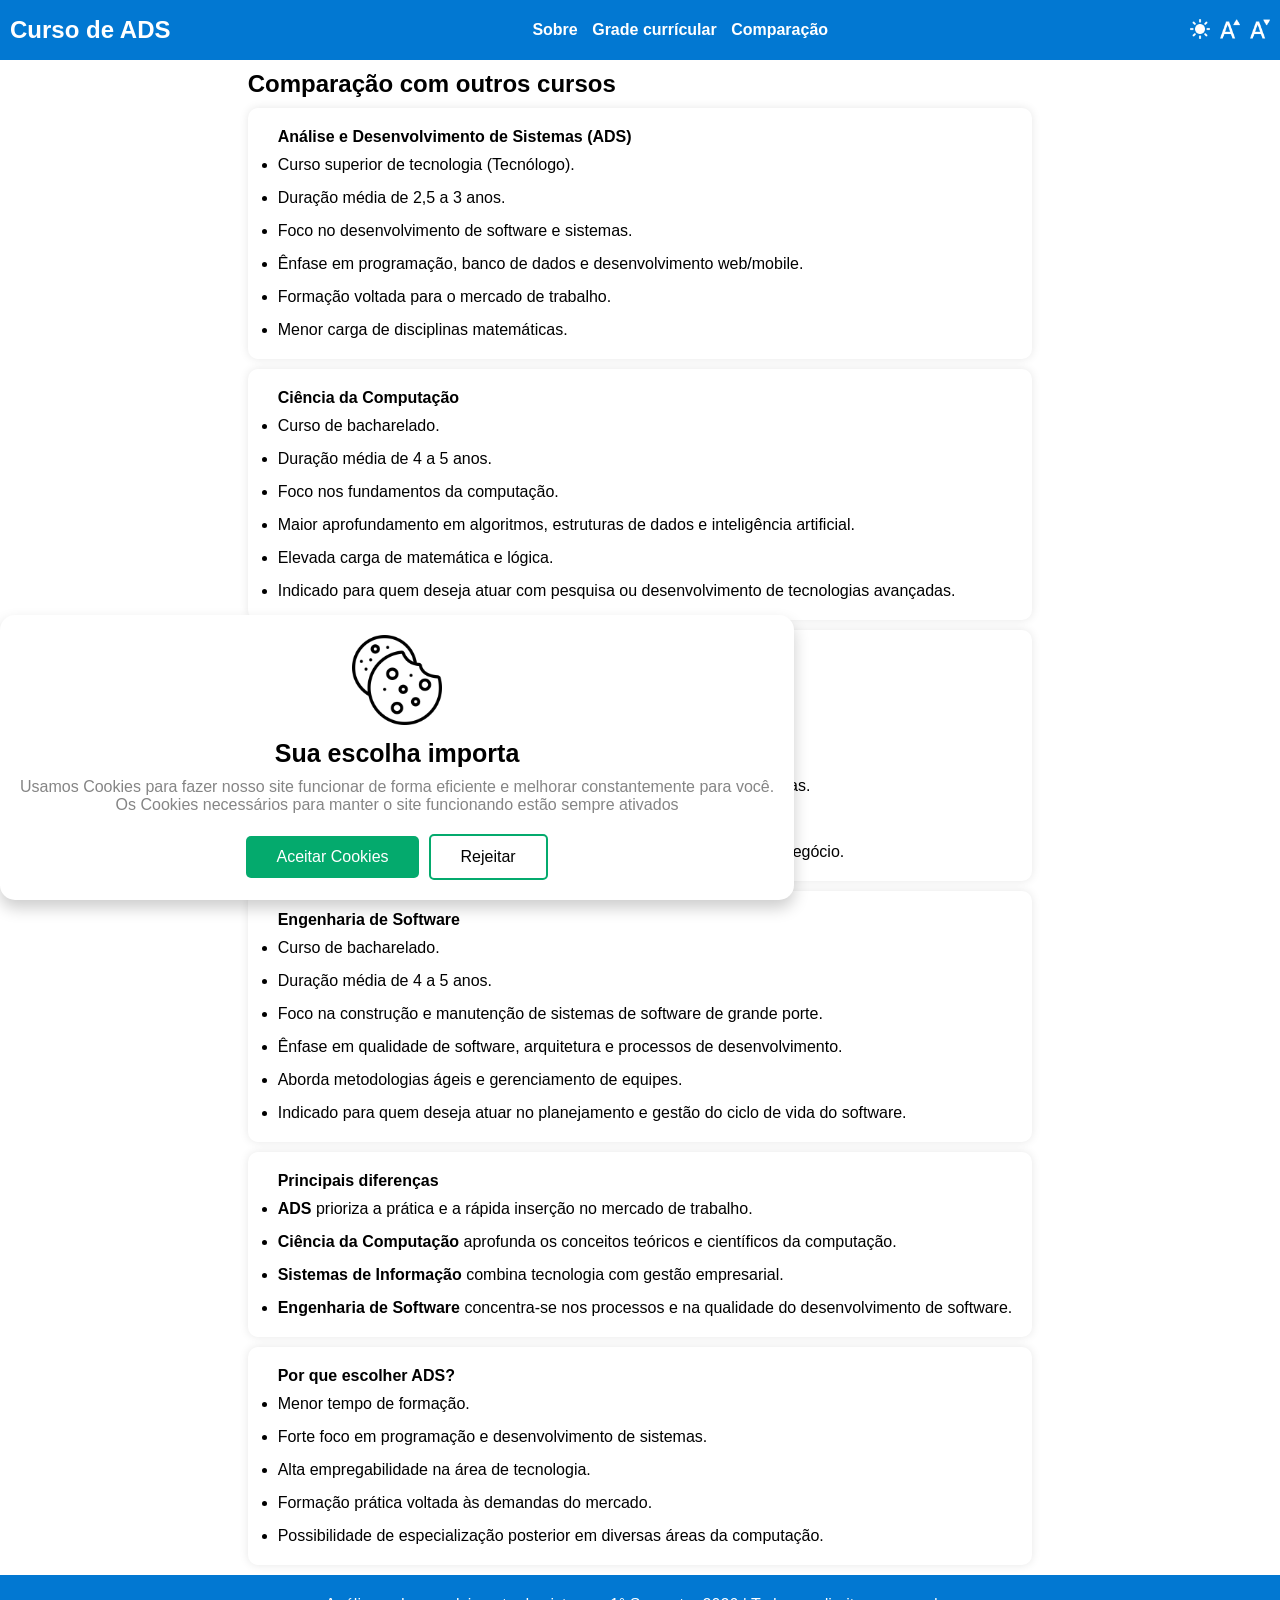
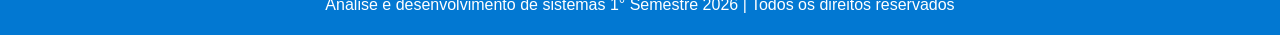
<file: comparacao.html>
<!DOCTYPE html>
<html lang="pt-BR">

<head>
    <meta charset="UTF-8">
    <meta name="viewport" content="width=device-width, initial-scale=1.0">
    <link rel="shortcut icon" type="image/x-icon" href="icons/tech-white.svg">
    <link rel="stylesheet" href="css/style.css">

    <title>Comparação | Curso de ADS</title>
</head>

<body>
    <header>
        <div class="top-bar">
            <div class="title-container">
                <strong>
                    <p class="title">Curso de ADS</p>
                </strong>
            </div>

            <div class="nav-container">
                <nav>
                    <ul>
                        <li><a href="./index.html">Sobre</a></li>
                        <li><a href="./grade-curricular.html">Grade currícular</a></li>
                        <li><a href="./comparacao.html">Comparação</a></li>
                    </ul>
                </nav>
            </div>

            <div class="accessible-container">
                <button id="theme-button">
                    <img class="icon" id="theme-icon" src="./icons/sun.png" alt="Alterar tema da página"
                        title="Alterar tema da página" height="20px">
                </button>

                <button id="increase-button">
                    <img class="icon" id="increase-icon" src="./icons/increase-font.png" alt="Aumentar a fonte"
                        title="Aumentar a fonte" height="20px">
                </button>

                <button id="decrease-button">
                    <img class="icon" id="decrease-icon" src="./icons/decrease-font.png" alt="Diminuir a fonte"
                        title="Diminuir a fonte" height="20px">
                </button>
            </div>
        </div>
    </header>

    <main>
        <section>
            <div class="section-container" style="align-items: center;">
                <div class="content-container">

                    <h1>Comparação com outros cursos</h1>

                    <div class="list-container">
                        <p><strong>Análise e Desenvolvimento de Sistemas (ADS)</strong></p>

                        <ul>
                            <li><p>Curso superior de tecnologia (Tecnólogo).</p></li>
                            <li><p>Duração média de 2,5 a 3 anos.</p></li>
                            <li><p>Foco no desenvolvimento de software e sistemas.</p></li>
                            <li><p>Ênfase em programação, banco de dados e desenvolvimento web/mobile.</p></li>
                            <li><p>Formação voltada para o mercado de trabalho.</p></li>
                            <li><p>Menor carga de disciplinas matemáticas.</p></li>
                        </ul>
                    </div>

                    <div class="list-container">
                        <p><strong>Ciência da Computação</strong></p>

                        <ul>
                            <li><p>Curso de bacharelado.</p></li>
                            <li><p>Duração média de 4 a 5 anos.</p></li>
                            <li><p>Foco nos fundamentos da computação.</p></li>
                            <li><p>Maior aprofundamento em algoritmos, estruturas de dados e inteligência artificial.</p></li>
                            <li><p>Elevada carga de matemática e lógica.</p></li>
                            <li><p>Indicado para quem deseja atuar com pesquisa ou desenvolvimento de tecnologias avançadas.</p></li>
                        </ul>
                    </div>

                    <div class="list-container">
                        <p><strong>Sistemas de Informação</strong></p>

                        <ul>
                            <li><p>Curso de bacharelado.</p></li>
                            <li><p>Duração média de 4 anos.</p></li>
                            <li><p>Integra conhecimentos de tecnologia e gestão.</p></li>
                            <li><p>Estuda processos organizacionais e soluções tecnológicas para empresas.</p></li>
                            <li><p>Maior enfoque em administração e gerenciamento de projetos.</p></li>
                            <li><p>Forma profissionais capazes de alinhar tecnologia às necessidades do negócio.</p></li>
                        </ul>
                    </div>

                    <div class="list-container">
                        <p><strong>Engenharia de Software</strong></p>

                        <ul>
                            <li><p>Curso de bacharelado.</p></li>
                            <li><p>Duração média de 4 a 5 anos.</p></li>
                            <li><p>Foco na construção e manutenção de sistemas de software de grande porte.</p></li>
                            <li><p>Ênfase em qualidade de software, arquitetura e processos de desenvolvimento.</p></li>
                            <li><p>Aborda metodologias ágeis e gerenciamento de equipes.</p></li>
                            <li><p>Indicado para quem deseja atuar no planejamento e gestão do ciclo de vida do software.</p></li>
                        </ul>
                    </div>

                    <div class="list-container">
                        <p><strong>Principais diferenças</strong></p>

                        <ul>
                            <li><p><strong>ADS</strong> prioriza a prática e a rápida inserção no mercado de trabalho.</p></li>
                            <li><p><strong>Ciência da Computação</strong> aprofunda os conceitos teóricos e científicos da computação.</p></li>
                            <li><p><strong>Sistemas de Informação</strong> combina tecnologia com gestão empresarial.</p></li>
                            <li><p><strong>Engenharia de Software</strong> concentra-se nos processos e na qualidade do desenvolvimento de software.</p></li>
                        </ul>
                    </div>

                    <div class="list-container">
                        <p><strong>Por que escolher ADS?</strong></p>

                        <ul>
                            <li><p>Menor tempo de formação.</p></li>
                            <li><p>Forte foco em programação e desenvolvimento de sistemas.</p></li>
                            <li><p>Alta empregabilidade na área de tecnologia.</p></li>
                            <li><p>Formação prática voltada às demandas do mercado.</p></li>
                            <li><p>Possibilidade de especialização posterior em diversas áreas da computação.</p></li>
                        </ul>
                    </div>
                </div>
            </div>

        </section>
    </main>

    <footer>
        <div class="footer-container">
            <p>Análise e desenvolvimento de sistemas 1° Semestre 2026 | Todos os direitos reservados</p>
        </div>
    </footer>

    <div class="consent-container">
        <div id="consentBox" class="hide">
            <img src="icons/cookies.png" width="90" alt="Imagem de permissão de cookies">
            <div id="consentContent">
                <header id="consentHeader">Sua escolha importa</header>

                <p>
                    Usamos Cookies para fazer nosso site funcionar de forma eficiente e melhorar constantemente para você.
                

                    <br>Os Cookies necessários para manter o site funcionando estão sempre ativados
                </p>

                <div class="buttons">
                    <button class="consentButton">Aceitar Cookies</button>
                    <button class="rejectButton">Rejeitar</button>
                </div>
            </div>
        </div>
    </div>
    
    <script src="js/cookie_settings.js"></script>
</body>

</html>
</file>
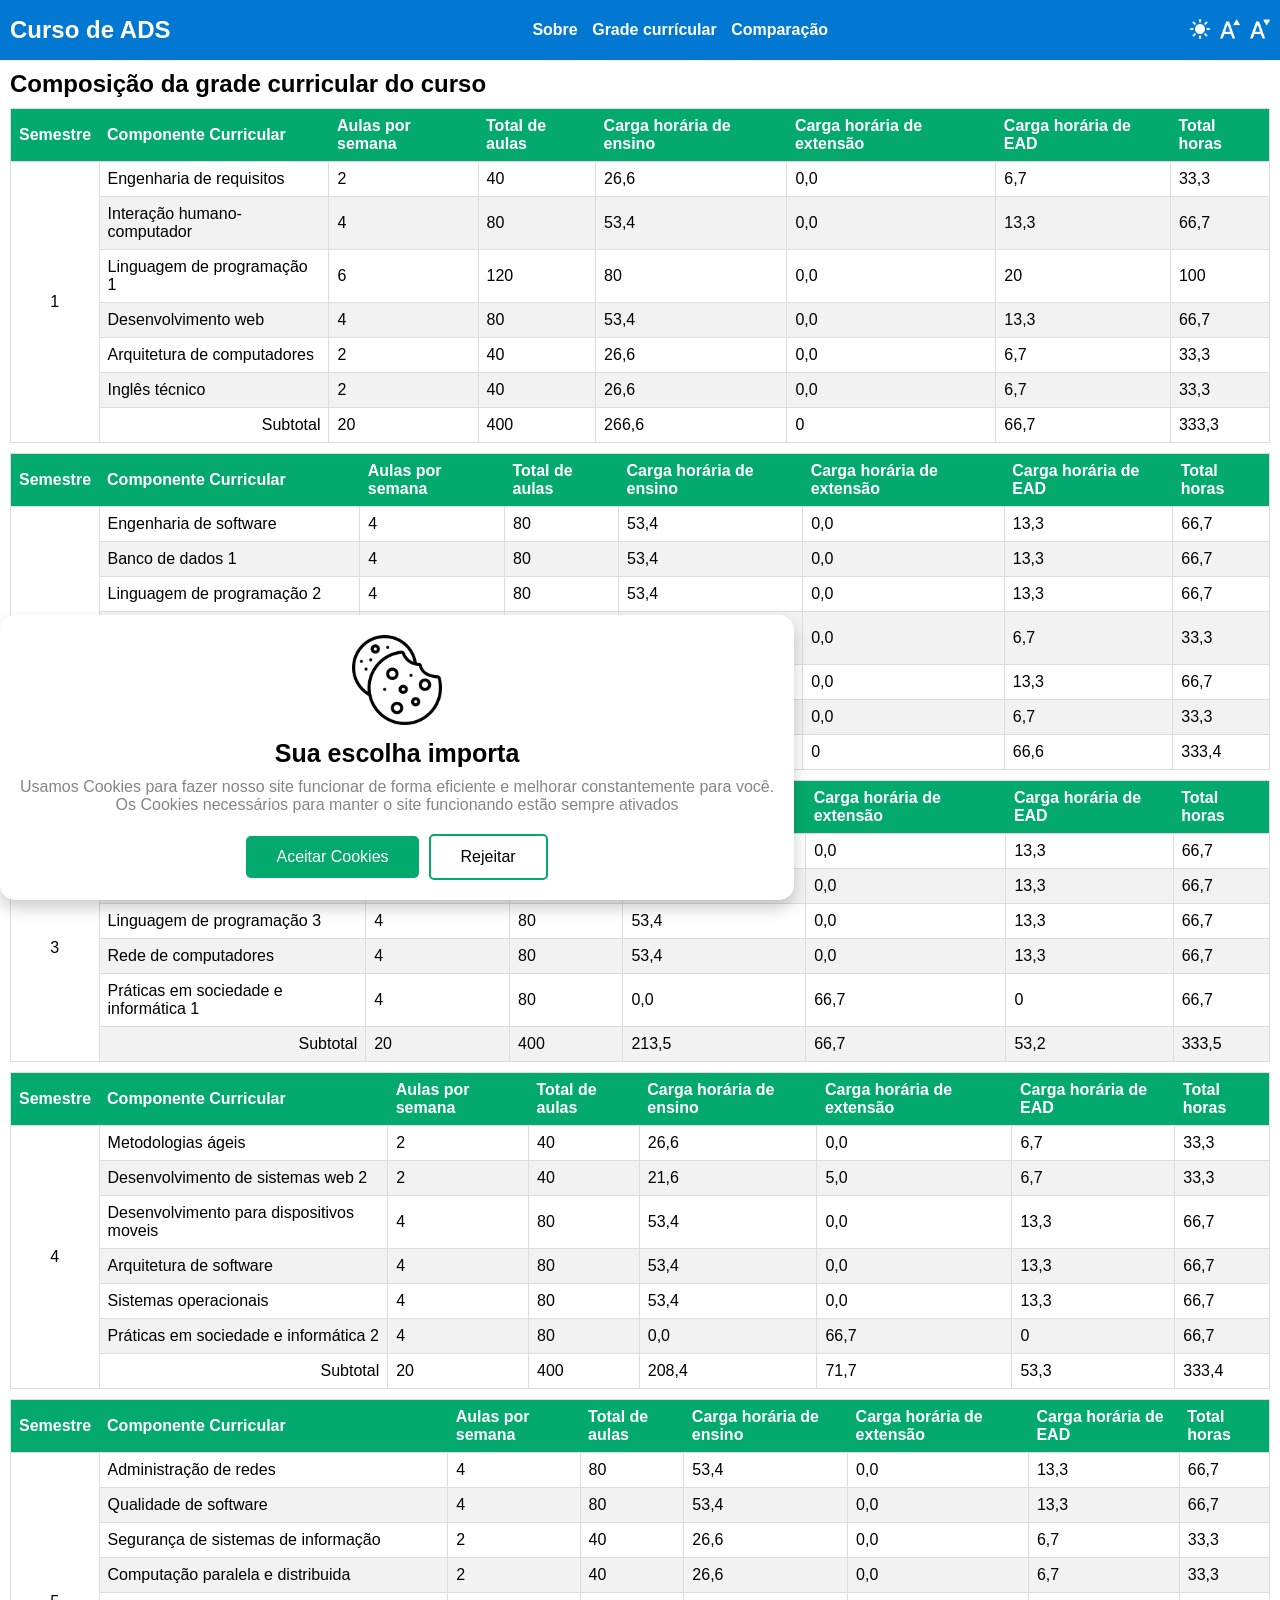
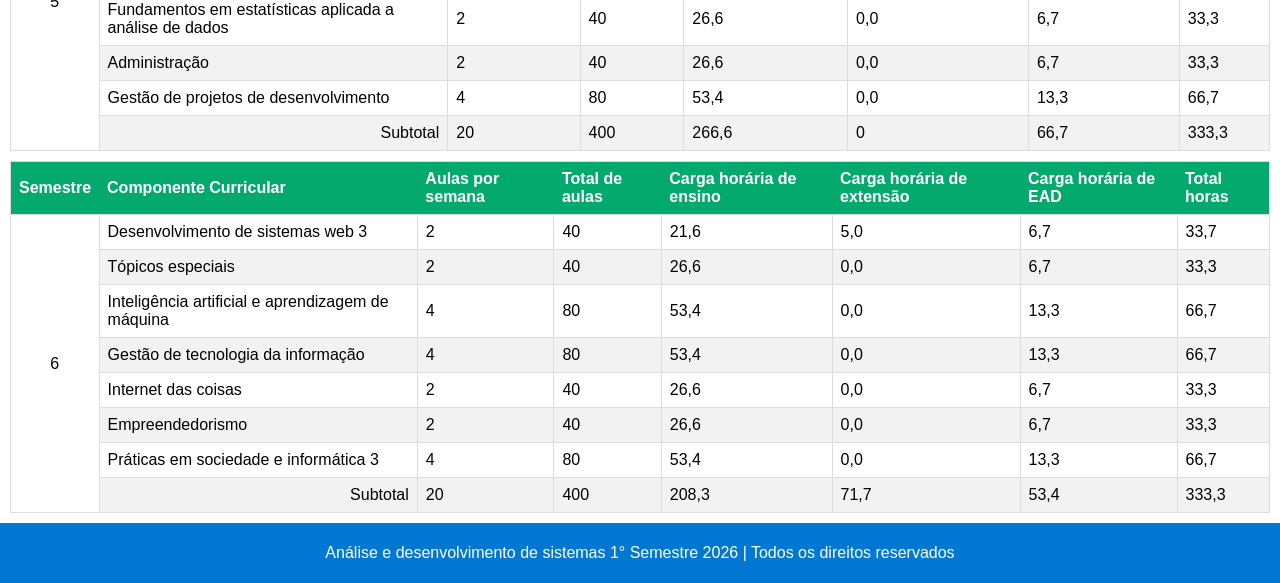
<file: grade-curricular.html>
<!DOCTYPE html>
<html lang="pt-BR">

<head>
    <meta charset="UTF-8">
    <meta name="viewport" content="width=device-width, initial-scale=1.0">
    <link rel="shortcut icon" type="image/x-icon" href="icons/tech-white.svg">
    <link rel="stylesheet" href="css/style.css">

    <title>Grade currícular | Curso de ADS</title>
</head>

<body>
    <header>
        <div class="top-bar">
            <div class="title-container">
                <strong>
                    <p class="title">Curso de ADS</p>
                </strong>
            </div>

            <div class="nav-container">
                <nav>
                    <ul>
                        <li><a href="./index.html">Sobre</a></li>
                        <li><a href="grade-curricular.html">Grade currícular</a></li>
                        <li><a href="./comparacao.html"">Comparação</a></li>
                    </ul>
                </nav>
            </div>

            <div class="accessible-container">
                <button id="theme-button">
                    <img class="icon" id="theme-icon" src="./icons/sun.png" alt="Alterar tema da página"
                        title="Alterar tema da página" height="20px">
                </button>

                <button id="increase-button">
                    <img class="icon" id="increase-icon" src="./icons/increase-font.png" alt="Aumentar a fonte"
                        title="Aumentar a fonte" height="20px">
                </button>

                <button id="decrease-button">
                    <img class="icon" id="decrease-icon" src="./icons/decrease-font.png" alt="Diminuir a fonte"
                        title="Diminuir a fonte" height="20px">
                </button>
            </div>
        </div>
    </header>

    <main>
        <section>
            <div class="section-container" style="align-items: center; display: block;">
                <div class="content-container">

                    <h1>Composição da grade curricular do curso</h1>

                    <div class="table-container" >
                        <!-- 1° semestre -->

                        <table class="tabela-curricular" style="overflow-x: auto;">
                            <tr>
                                <th><p>Semestre</p></th>
                                <th><p>Componente Curricular</p></th>
                                <th><p>Aulas por semana</p></th>
                                <th><p>Total de aulas</p></th>
                                <th><p>Carga horária de ensino</p></th>
                                <th><p>Carga horária de extensão</p></th>
                                <th><p>Carga horária de EAD</p></th>
                                <th><p>Total horas</p></th>
                            </tr>

                            <tr>
                                <td rowspan="7" style="text-align: center;"><p>1</p></td>
                                <td><p>Engenharia de requisitos</p></td>
                                <td><p>2</p></td>
                                <td><p>40</p></td>
                                <td><p>26,6</p></td>
                                <td><p>0,0</p></td>
                                <td><p>6,7</p></td>
                                <td><p>33,3</p></td>
                            </tr>

                            <tr>
                                <td><p>Interação humano-computador</p></td>
                                <td><p>4</p></td>
                                <td><p>80</p></td>
                                <td><p>53,4</p></td>
                                <td><p>0,0</p></td>
                                <td><p>13,3</p></td>
                                <td><p>66,7</p></td>
                            </tr>

                            <tr>
                                <td><p>Linguagem de programação 1</p></td>
                                <td><p>6</p></td>
                                <td><p>120</p></td>
                                <td><p>80</p></td>
                                <td><p>0,0</p></td>
                                <td><p>20</p></td>
                                <td><p>100</p></td>
                            </tr>

                            <tr>
                                <td><p>Desenvolvimento web</p></td>
                                <td><p>4</p></td>
                                <td><p>80</p></td>
                                <td><p>53,4</p></td>
                                <td><p>0,0</p></td>
                                <td><p>13,3</p></td>
                                <td><p>66,7</p></td>
                            </tr>

                            <tr>
                                <td><p>Arquitetura de computadores</p></td>
                                <td><p>2</p></td>
                                <td><p>40</p></td>
                                <td><p>26,6</p></td>
                                <td><p>0,0</p></td>
                                <td><p>6,7</p></td>
                                <td><p>33,3</p></td>
                            </tr>

                            <tr>
                                <td><p>Inglês técnico</p></td>
                                <td><p>2</p></td>
                                <td><p>40</p></td>
                                <td><p>26,6</p></td>
                                <td><p>0,0</p></td>
                                <td><p>6,7</p></td>
                                <td><p>33,3</p></td>
                            </tr>

                            <tr>
                                <td style="text-align: right;"><p>Subtotal</p></td>
                                <td><p>20</p></td>
                                <td><p>400</p></td>
                                <td><p>266,6</p></td>
                                <td><p>0</p></td>
                                <td><p>66,7</p></td>
                                <td><p>333,3</p></td>
                            </tr>
                        </table>

                        <!-- 2° semestre -->
                        <table class="tabela-curricular">
                            <tr>
                                <th><p>Semestre</p></th>
                                <th><p>Componente Curricular</p></th>
                                <th><p>Aulas por semana</p></th>
                                <th><p>Total de aulas</p></th>
                                <th><p>Carga horária de ensino</p></th>
                                <th><p>Carga horária de extensão</p></th>
                                <th><p>Carga horária de EAD</p></th>
                                <th><p>Total horas</p></th>
                            </tr>

                            <tr>
                                <td rowspan="7" style="text-align: center;"><p>2</p></td>
                                <td><p>Engenharia de software</p></td>
                                <td><p>4</p></td>
                                <td><p>80</p></td>
                                <td><p>53,4</p></td>
                                <td><p>0,0</p></td>
                                <td><p>13,3</p></td>
                                <td><p>66,7</p></td>
                            </tr>

                            <tr>
                                <td><p>Banco de dados 1</p></td>
                                <td><p>4</p></td>
                                <td><p>80</p></td>
                                <td><p>53,4</p></td>
                                <td><p>0,0</p></td>
                                <td><p>13,3</p></td>
                                <td><p>66,7</p></td>
                            </tr>

                            <tr>
                                <td><p>Linguagem de programação 2</p></td>
                                <td><p>4</p></td>
                                <td><p>80</p></td>
                                <td><p>53,4</p></td>
                                <td><p>0,0</p></td>
                                <td><p>13,3</p></td>
                                <td><p>66,7</p></td>
                            </tr>

                            <tr>
                                <td><p>Desenvolvimento de sistemas web 1</p></td>
                                <td><p>2</p></td>
                                <td><p>40</p></td>
                                <td><p>26,6</p></td>
                                <td><p>0,0</p></td>
                                <td><p>6,7</p></td>
                                <td><p>33,3</p></td>
                            </tr>

                            <tr>
                                <td><p>Estrutura de dados 1</p></td>
                                <td><p>4</p></td>
                                <td><p>80</p></td>
                                <td><p>53,4</p></td>
                                <td><p>0,0</p></td>
                                <td><p>13,3</p></td>
                                <td><p>66,7</p></td>
                            </tr>

                            <tr>
                                <td><p>Comunicação e expressão</p></td>
                                <td><p>2</p></td>
                                <td><p>40</p></td>
                                <td><p>26,6</p></td>
                                <td><p>0,0</p></td>
                                <td><p>6,7</p></td>
                                <td><p>33,3</p></td>
                            </tr>

                            <tr>
                                <td style="text-align: right;"><p>Subtotal</p></td>
                                <td><p>20</p></td>
                                <td><p>400</p></td>
                                <td><p>266,7</p></td>
                                <td><p>0</p></td>
                                <td><p>66,6</p></td>
                                <td><p>333,4</p></td>
                            </tr>
                        </table>

                        <!-- 3° semestre -->
                        <table class="tabela-curricular">
                            <tr>
                                <th><p>Semestre</p></th>
                                <th><p>Componente Curricular</p></th>
                                <th><p>Aulas por semana</p></th>
                                <th><p>Total de aulas</p></th>
                                <th><p>Carga horária de ensino</p></th>
                                <th><p>Carga horária de extensão</p></th>
                                <th><p>Carga horária de EAD</p></th>
                                <th><p>Total horas</p></th>
                            </tr>

                            <tr>
                                <td rowspan="6" style="text-align: center;"><p>3</p></td>
                                <td><p>Banco de dados 2</p></td>
                                <td><p>4</p></td>
                                <td><p>80</p></td>
                                <td><p>53,4</p></td>
                                <td><p>0,0</p></td>
                                <td><p>13,3</p></td>
                                <td><p>66,7</p></td>
                            </tr>

                            <tr>
                                <td><p>Estrutura de dados 2</p></td>
                                <td><p>4</p></td>
                                <td><p>80</p></td>
                                <td><p>53,4</p></td>
                                <td><p>0,0</p></td>
                                <td><p>13,3</p></td>
                                <td><p>66,7</p></td>
                            </tr>

                            <tr>
                                <td><p>Linguagem de programação 3</p></td>
                                <td><p>4</p></td>
                                <td><p>80</p></td>
                                <td><p>53,4</p></td>
                                <td><p>0,0</p></td>
                                <td><p>13,3</p></td>
                                <td><p>66,7</p></td>
                            </tr>

                            <tr>
                                <td><p>Rede de computadores</p></td>
                                <td><p>4</p></td>
                                <td><p>80</p></td>
                                <td><p>53,4</p></td>
                                <td><p>0,0</p></td>
                                <td><p>13,3</p></td>
                                <td><p>66,7</p></td>
                            </tr>

                            <tr>
                                <td><p>Práticas em sociedade e informática 1</p></td>
                                <td><p>4</p></td>
                                <td><p>80</p></td>
                                <td><p>0,0</p></td>
                                <td><p>66,7</p></td>
                                <td><p>0</p></td>
                                <td><p>66,7</p></td>
                            </tr>

                            <tr>
                                <td style="text-align: right;"><p>Subtotal</p></td>
                                <td><p>20</p></td>
                                <td><p>400</p></td>
                                <td><p>213,5</p></td>
                                <td><p>66,7</p></td>
                                <td><p>53,2</p></td>
                                <td><p>333,5</p></td>
                            </tr>
                        </table>

                        <!-- 4° semestre -->
                        <table class="tabela-curricular">
                            <tr>
                                <th><p>Semestre</p></th>
                                <th><p>Componente Curricular</p></th>
                                <th><p>Aulas por semana</p></th>
                                <th><p>Total de aulas</p></th>
                                <th><p>Carga horária de ensino</p></th>
                                <th><p>Carga horária de extensão</p></th>
                                <th><p>Carga horária de EAD</p></th>
                                <th><p>Total horas</p></th>
                            </tr>

                            <tr>
                                <td rowspan="7" style="text-align: center;"><p>4</p></td>
                                <td><p>Metodologias ágeis</p></td>
                                <td><p>2</p></td>
                                <td><p>40</p></td>
                                <td><p>26,6</p></td>
                                <td><p>0,0</p></td>
                                <td><p>6,7</p></td>
                                <td><p>33,3</p></td>
                            </tr>

                            <tr>
                                <td><p>Desenvolvimento de sistemas web 2</p></td>
                                <td><p>2</p></td>
                                <td><p>40</p></td>
                                <td><p>21,6</p></td>
                                <td><p>5,0</p></td>
                                <td><p>6,7</p></td>
                                <td><p>33,3</p></td>
                            </tr>

                            <tr>
                                <td><p>Desenvolvimento para dispositivos moveis</p></td>
                                <td><p>4</p></td>
                                <td><p>80</p></td>
                                <td><p>53,4</p></td>
                                <td><p>0,0</p></td>
                                <td><p>13,3</p></td>
                                <td><p>66,7</p></td>
                            </tr>

                            <tr>
                                <td><p>Arquitetura de software</p></td>
                                <td><p>4</p></td>
                                <td><p>80</p></td>
                                <td><p>53,4</p></td>
                                <td><p>0,0</p></td>
                                <td><p>13,3</p></td>
                                <td><p>66,7</p></td>
                            </tr>

                            <tr>
                                <td><p>Sistemas operacionais</p></td>
                                <td><p>4</p></td>
                                <td><p>80</p></td>
                                <td><p>53,4</p></td>
                                <td><p>0,0</p></td>
                                <td><p>13,3</p></td>
                                <td><p>66,7</p></td>
                            </tr>

                            <tr>
                                <td><p>Práticas em sociedade e informática 2</p></td>
                                <td><p>4</p></td>
                                <td><p>80</p></td>
                                <td><p>0,0</p></td>
                                <td><p>66,7</p></td>
                                <td><p>0</p></td>
                                <td><p>66,7</p></td>
                            </tr>

                            <tr>
                                <td style="text-align: right;"><p>Subtotal</p></td>
                                <td><p>20</p></td>
                                <td><p>400</p></td>
                                <td><p>208,4</p></td>
                                <td><p>71,7</p></td>
                                <td><p>53,3</p></td>
                                <td><p>333,4</p></td>
                            </tr>
                        </table>

                        <!-- 5° semestre -->
                        <table class="tabela-curricular">
                            <tr>
                                <th><p>Semestre</p></th>
                                <th><p>Componente Curricular</p></th>
                                <th><p>Aulas por semana</p></th>
                                <th><p>Total de aulas</p></th>
                                <th><p>Carga horária de ensino</p></th>
                                <th><p>Carga horária de extensão</p></th>
                                <th><p>Carga horária de EAD</p></th>
                                <th><p>Total horas</p></th>
                            </tr>

                            <tr>
                                <td rowspan="8" style="text-align: center;"><p>5</p></td>
                                <td><p>Administração de redes</p></td>
                                <td><p>4</p></td>
                                <td><p>80</p></td>
                                <td><p>53,4</p></td>
                                <td><p>0,0</p></td>
                                <td><p>13,3</p></td>
                                <td><p>66,7</p></td>
                            </tr>

                            <tr>
                                <td><p>Qualidade de software</p></td>
                                <td><p>4</p></td>
                                <td><p>80</p></td>
                                <td><p>53,4</p></td>
                                <td><p>0,0</p></td>
                                <td><p>13,3</p></td>
                                <td><p>66,7</p></td>
                            </tr>

                            <tr>
                                <td><p>Segurança de sistemas de informação</p></td>
                                <td><p>2</p></td>
                                <td><p>40</p></td>
                                <td><p>26,6</p></td>
                                <td><p>0,0</p></td>
                                <td><p>6,7</p></td>
                                <td><p>33,3</p></td>
                            </tr>

                            <tr>
                                <td><p>Computação paralela e distribuida</p></td>
                                <td><p>2</p></td>
                                <td><p>40</p></td>
                                <td><p>26,6</p></td>
                                <td><p>0,0</p></td>
                                <td><p>6,7</p></td>
                                <td><p>33,3</p></td>
                            </tr>

                            <tr>
                                <td><p>Fundamentos em estatísticas aplicada a análise de dados</p></td>
                                <td><p>2</p></td>
                                <td><p>40</p></td>
                                <td><p>26,6</p></td>
                                <td><p>0,0</p></td>
                                <td><p>6,7</p></td>
                                <td><p>33,3</p></td>
                            </tr>

                            <tr>
                                <td><p>Administração</p></td>
                                <td><p>2</p></td>
                                <td><p>40</p></td>
                                <td><p>26,6</p></td>
                                <td><p>0,0</p></td>
                                <td><p>6,7</p></td>
                                <td><p>33,3</p></td>
                            </tr>

                            <tr>
                                <td><p>Gestão de projetos de desenvolvimento</p></td>
                                <td><p>4</p></td>
                                <td><p>80</p></td>
                                <td><p>53,4</p></td>
                                <td><p>0,0</p></td>
                                <td><p>13,3</p></td>
                                <td><p>66,7</p></td>
                            </tr>

                            <tr>
                                <td style="text-align: right;"><p>Subtotal</p></td>
                                <td><p>20</p></td>
                                <td><p>400</p></td>
                                <td><p>266,6</p></td>
                                <td><p>0</p></td>
                                <td><p>66,7</p></td>
                                <td><p>333,3</p></td>
                            </tr>
                        </table>

                        <!-- 6° semestre -->
                        <table class="tabela-curricular">
                            <tr>
                                <th><p>Semestre</p></th>
                                <th><p>Componente Curricular</p></th>
                                <th><p>Aulas por semana</p></th>
                                <th><p>Total de aulas</p></th>
                                <th><p>Carga horária de ensino</p></th>
                                <th><p>Carga horária de extensão</p></th>
                                <th><p>Carga horária de EAD</p></th>
                                <th><p>Total horas</p></th>
                            </tr>

                            <tr>
                                <td rowspan="8" style="text-align: center;"><p>6</p></td>
                                <td><p>Desenvolvimento de sistemas web 3</p></td>
                                <td><p>2</p></td>
                                <td><p>40</p></td>
                                <td><p>21,6</p></td>
                                <td><p>5,0</p></td>
                                <td><p>6,7</p></td>
                                <td><p>33,7</p></td>
                            </tr>

                            <tr>
                                <td><p>Tópicos especiais</p></td>
                                <td><p>2</p></td>
                                <td><p>40</p></td>
                                <td><p>26,6</p></td>
                                <td><p>0,0</p></td>
                                <td><p>6,7</p></td>
                                <td><p>33,3</p></td>
                            </tr>

                            <tr>
                                <td><p>Inteligência artificial e aprendizagem de máquina</p></td>
                                <td><p>4</p></td>
                                <td><p>80</p></td>
                                <td><p>53,4</p></td>
                                <td><p>0,0</p></td>
                                <td><p>13,3</p></td>
                                <td><p>66,7</p></td>
                            </tr>

                            <tr>
                                <td><p>Gestão de tecnologia da informação</p></td>
                                <td><p>4</p></td>
                                <td><p>80</p></td>
                                <td><p>53,4</p></td>
                                <td><p>0,0</p></td>
                                <td><p>13,3</p></td>
                                <td><p>66,7</p></td>
                            </tr>

                            <tr>
                                <td><p>Internet das coisas</p></td>
                                <td><p>2</p></td>
                                <td><p>40</p></td>
                                <td><p>26,6</p></td>
                                <td><p>0,0</p></td>
                                <td><p>6,7</p></td>
                                <td><p>33,3</p></td>
                            </tr>

                            <tr>
                                <td><p>Empreendedorismo</p></td>
                                <td><p>2</p></td>
                                <td><p>40</p></td>
                                <td><p>26,6</p></td>
                                <td><p>0,0</p></td>
                                <td><p>6,7</p></td>
                                <td><p>33,3</p></td>
                            </tr>

                            <tr>
                                <td><p>Práticas em sociedade e informática 3</p></td>
                                <td><p>4</p></td>
                                <td><p>80</p></td>
                                <td><p>53,4</p></td>
                                <td><p>0,0</p></td>
                                <td><p>13,3</p></td>
                                <td><p>66,7</p></td>
                            </tr>

                            <tr>
                                <td style="text-align: right;"><p>Subtotal</p></td>
                                <td><p>20</p></td>
                                <td><p>400</p></td>
                                <td><p>208,3</p></td>
                                <td><p>71,7</p></td>
                                <td><p>53,4</p></td>
                                <td><p>333,3</p></td>
                            </tr>
                        </table>
                    </div>
                </div>
            </div>

        </section>
    </main>

    <footer>
        <div class="footer-container">
            <p>Análise e desenvolvimento de sistemas 1° Semestre 2026 | Todos os direitos reservados</p>
        </div>
    </footer>

    <div class="consent-container">
        <div id="consentBox" class="hide">
            <img src="icons/cookies.png" width="90" alt="Imagem de permissão de cookies">
            <div id="consentContent">
                <header id="consentHeader">Sua escolha importa</header>

                <p>
                    Usamos Cookies para fazer nosso site funcionar de forma eficiente e melhorar constantemente para você.
                

                    <br>Os Cookies necessários para manter o site funcionando estão sempre ativados
                </p>

                <div class="buttons">
                    <button class="consentButton">Aceitar Cookies</button>
                    <button class="rejectButton">Rejeitar</button>
                </div>
            </div>
        </div>
    </div>

    <script src="js/cookie_settings.js"></script>
</body>

</html>
</file>
<file: css/style.css>
*{
    margin: 0;
    padding: 0;
    box-sizing: border-box;
    font-family: Arial, Helvetica, sans-serif
}


.dark-theme{
    background-color: rgb(32, 32, 32);
    color: var(--white);

    .top-bar, .footer-container{
        background-color: var(--dark-footer-header);
    }

    .tabela-curricular tr:nth-child(odd){
        background-color: var(--darker-gray);  
    }

    .tabela-curricular th{
        background-color: var(--dark);
    }
}

.light-theme{
    background-color: var(--white);
    color: var(--black);

    .top-bar, .footer-container{
        background-color: var(--blue);
    }

    .tabela-curricular tr:nth-child(odd){
        background-color: var(--light-gray);   
    }

    .tabela-curricular th{
        background-color: var(--green);
    }
}

.top-bar{
    background-color: var(--blue);
    display: flex;
    padding-left: 10px;
    padding-right: 10px;
    position: relative;
}

.title-container{
    width: fit-content;

    p{
        color: var(--white);
        font-size: 1.5em;
        margin: 16px 0px;
    }
}

.nav-container{
    margin: auto;
    width: fit-content;

    nav{
        display: flex;
        gap: 4vw;

        ul{
            li{
                display: inline;
                margin-left: 5px;
                margin-right: 5px;
            }
        }
    }

    a{
        color: var(--white);
        text-decoration: none;
        font-weight: bold;
    }
}

.accessible-container{
    display: flex;
    align-items: center;
    gap: 10px;
    
    button{
        cursor: pointer;
        background-color: transparent;
        border: none;
    }
}

.icon{
    filter: invert(100%);
}

.section-container {
    margin: 10px;
    display: flex;
    flex-direction: column;
}

.description {
    text-align: center;
    margin-top: 15px;
}

.description h3 {
    margin-bottom: 10px;
}

.font-bold {
    margin-top: 10px;
    font-weight: bold;
}

.text-container {
    text-align: justify;
    margin-top: 20px;
    line-height: 1.6;

    p{
        text-indent: 30px;
    }
}

.footer-container{
    background-color: var(--blue);
    display: flex;
    padding-left: 10px;
    padding-right: 10px;
    position: relative;
    min-height: 60px;
    
    p{
        color: var(--white);
        margin: auto;
    }
}

.table-container{
    /* max-width: 1200px; */
    overflow-x: auto;
}

.tabela-curricular{
    margin-top: 10px;
    border-collapse: collapse;
    width: 100%;

    tr:nth-child(odd){
      background-color: var(--light-gray);  
    }

    tr, td{
        border: 1px solid var(--gray);
    }

    td, th{
        text-align: left;
        padding: 8px;
    }

    th{
        background-color: var(--green);
        color: var(--white);
    }
}

#graficoIngresso{
    background-color: var(--white);
}

.chart-container{
    width: 900px;
    max-width: 100%;
    margin: auto;
}

.list-container{
    margin-top: 10px;
    padding: 20px 20px 20px 30px;
    border-radius: 10px;
    box-shadow:0 0 10px rgba(0,0,0,0.1);

    ul{
        margin-top: 10px;
        display: flex;
        flex-direction: column;
        gap: 15px;
    }
}

@media (max-width: 555px){
    .nav-container nav ul{
        font-size: 0.9em !important;
    }
}

@media (max-width: 715px){
    .title-container{
        display: none !important;
    }

    .top-bar{
        min-height: 60px !important;
    }
}

/* @media (max-width: 900px){
    #graficoIngresso{
        min-height: 200px !important;
        min-width: 72vw !important;

    }
}  */

@media (max-width: 375px){
    #graficoIngresso, .description{
        display: none !important;
    }
} 

/* @media (max-width: 715px){
    .tabela-curricular td, th{
        padding: 5px;
        font-size: 9px;
    }
} */

@media (max-width: 650px){
    .footer-container p {
        font-size: 10px;
    }
}

.consent-container {
    position: fixed;
    bottom: 0;
    left: 0;
    margin: 0;
}

#consentBox {
    background: var(--white);
    padding: 20px;
    border-radius: 15px;
    box-shadow: 0 8px 16px var(--shadow-box);
    text-align: center;
}

#consentBox.hide {
    display: none;
    pointer-events: none;
    /* transform: scale(0.8);
    transition: all 0.3s ease; */
}

#consentContent p {
    color: var(--dark-gray);
    margin: 10px 0 20px 0;
}

#consentContent .buttons {
    display: flex;
    align-items: center;
    justify-content: center;
    margin-top: 20px;
}

.consentButton,
.rejectButton {
    padding: 12px 30px;
    border: none;
    outline: none;
    color: var(--white);
    font-size: 16px;
    font-weight: 500;
    border-radius: 5px;
    cursor: pointer;
    transition: all 0.3s ease;
}

.consentButton {
    background: var(--green);
    margin-right: 10px;
}

.rejectButton {
    color: var(--black);
    background: transparent;
    border: 2px solid var(--green);
    text-decoration: none;
}

#consentHeader {
    font-size: 25px;
    font-weight: 600;
    margin-top: 10px;
}

:root{
    --blue: rgb(2, 120, 210);
    --white: rgb(255, 255, 255);
    --black: rgb(0, 0, 0);
    --gray: rgb(221, 221, 221);
    --light-gray: rgb(242, 242, 242);
    --dark-gray: rgb(133, 133, 133);
    --darker-gray: rgb(43, 43, 43);
    --green: rgb(4, 170, 109);
    --dark-background: rgb(32, 32, 32);
    --dark-footer-header: rgb(17, 17, 17);
    --shadow-box: rgba(0, 0, 0, 0.2);
}
</file>
